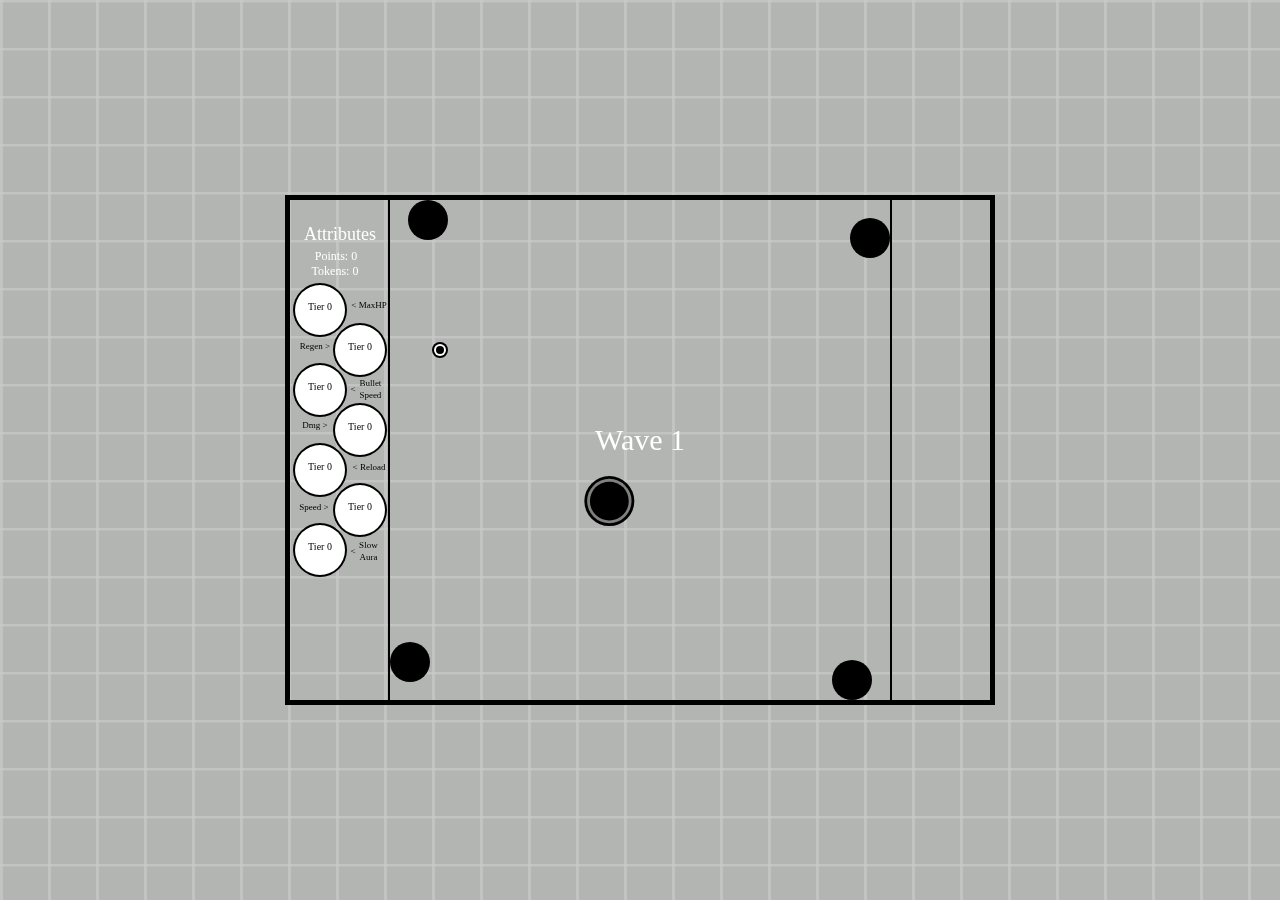
<file: index.html>
<!DOCTYPE html>
<html>
<head>
  <title>Test</title>
  <link type="text/css" rel="stylesheet" href="main.css">
  
  <style>
    canvas {border: 5px solid black;}
    /*adds border to canvas*/
  </style>
</head>

<body>

<canvas id="Game" width="700" height="500"></canvas>

<script type="text/javascript" src="main.js"></script>

</body>
</html>
</file>
<file: main.css>
body {
  margin: 0;
  padding: 0;

  width: 100%;
  height: 100%;

  background: rgba(0, 10, 0, 0.3);
  background-image: linear-gradient(rgba(201, 201, 201, .7) .1em, transparent .2em), linear-gradient(90deg, rgba(201, 201, 201, .7) .2em, transparent .2em);
  background-size: 3em 3em;
}

canvas {
    padding: 0;
    margin: auto;
    display: block;
    position: absolute;
    top: 0;
    bottom: 0;
    left: 0;
    right: 0;
}
</file>
